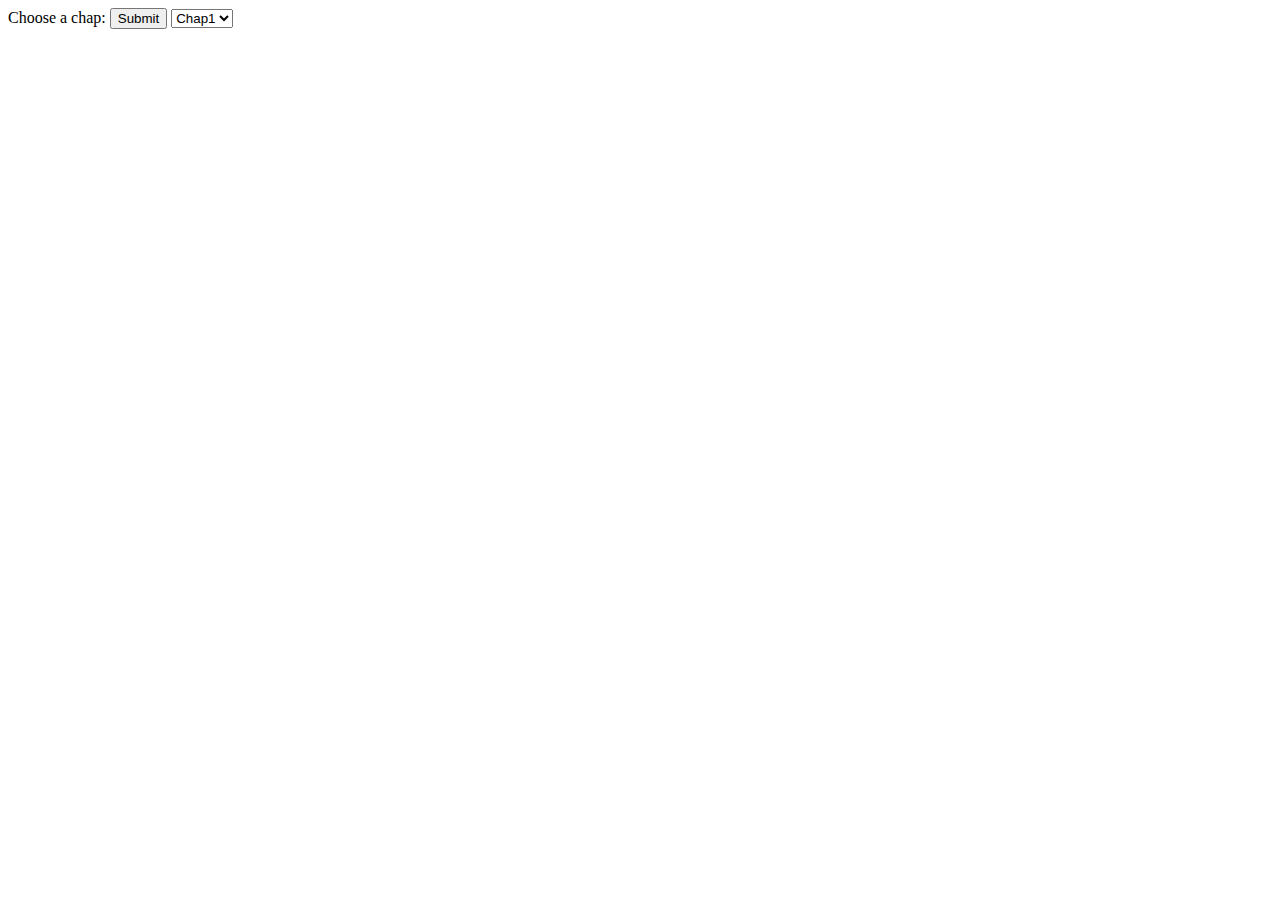
<file: HTML/test.html>
<!DOCTYPE html>
<html lang="en">

<head>
    <meta charset="UTF-8">
    <meta http-equiv="X-UA-Compatible" content="IE=edge">
    <meta name="viewport" content="width=device-width, initial-scale=1.0">
    <title>Document</title>
</head>

<body>

    <!-- <form id="thanhchuyenchap">
        <span>
            <label for="chapters">Choose a chap: </label>
            <select id="chapters" name="chapList" form="thanhchuyenchap">
                <option value="1">Chap1</option>
                <option value="2">Chap2</option>
                <option value="3">Chap3</option>
            </select>
        </span>
    </form> -->

    <form id="thanhchuyenchap">
        <span>
            <label for="chapters"> Choose a chap:
            </label>
            <input type="submit" value="Submit">
            <select id="chapters" name="chapList" form="thanhchuyenchap">
                <option value="1"> Chap1
                </option>
                <option value="2"> Chap2
                </option>
                <option value="3"> Chap3
                </option>
            </select>
        </span>
    </form>





    <!-- <div id="thanhchuyenchap"><span>
            <select name="dob" id="#">
                <option value="1">Chap 1</option>
                <a>
                    <option value="2"> <a href="../html/home.html">Chap 2</a> </option>
                </a>
            </select> </span>
        </div> -->

</body>

</html>
</file>
